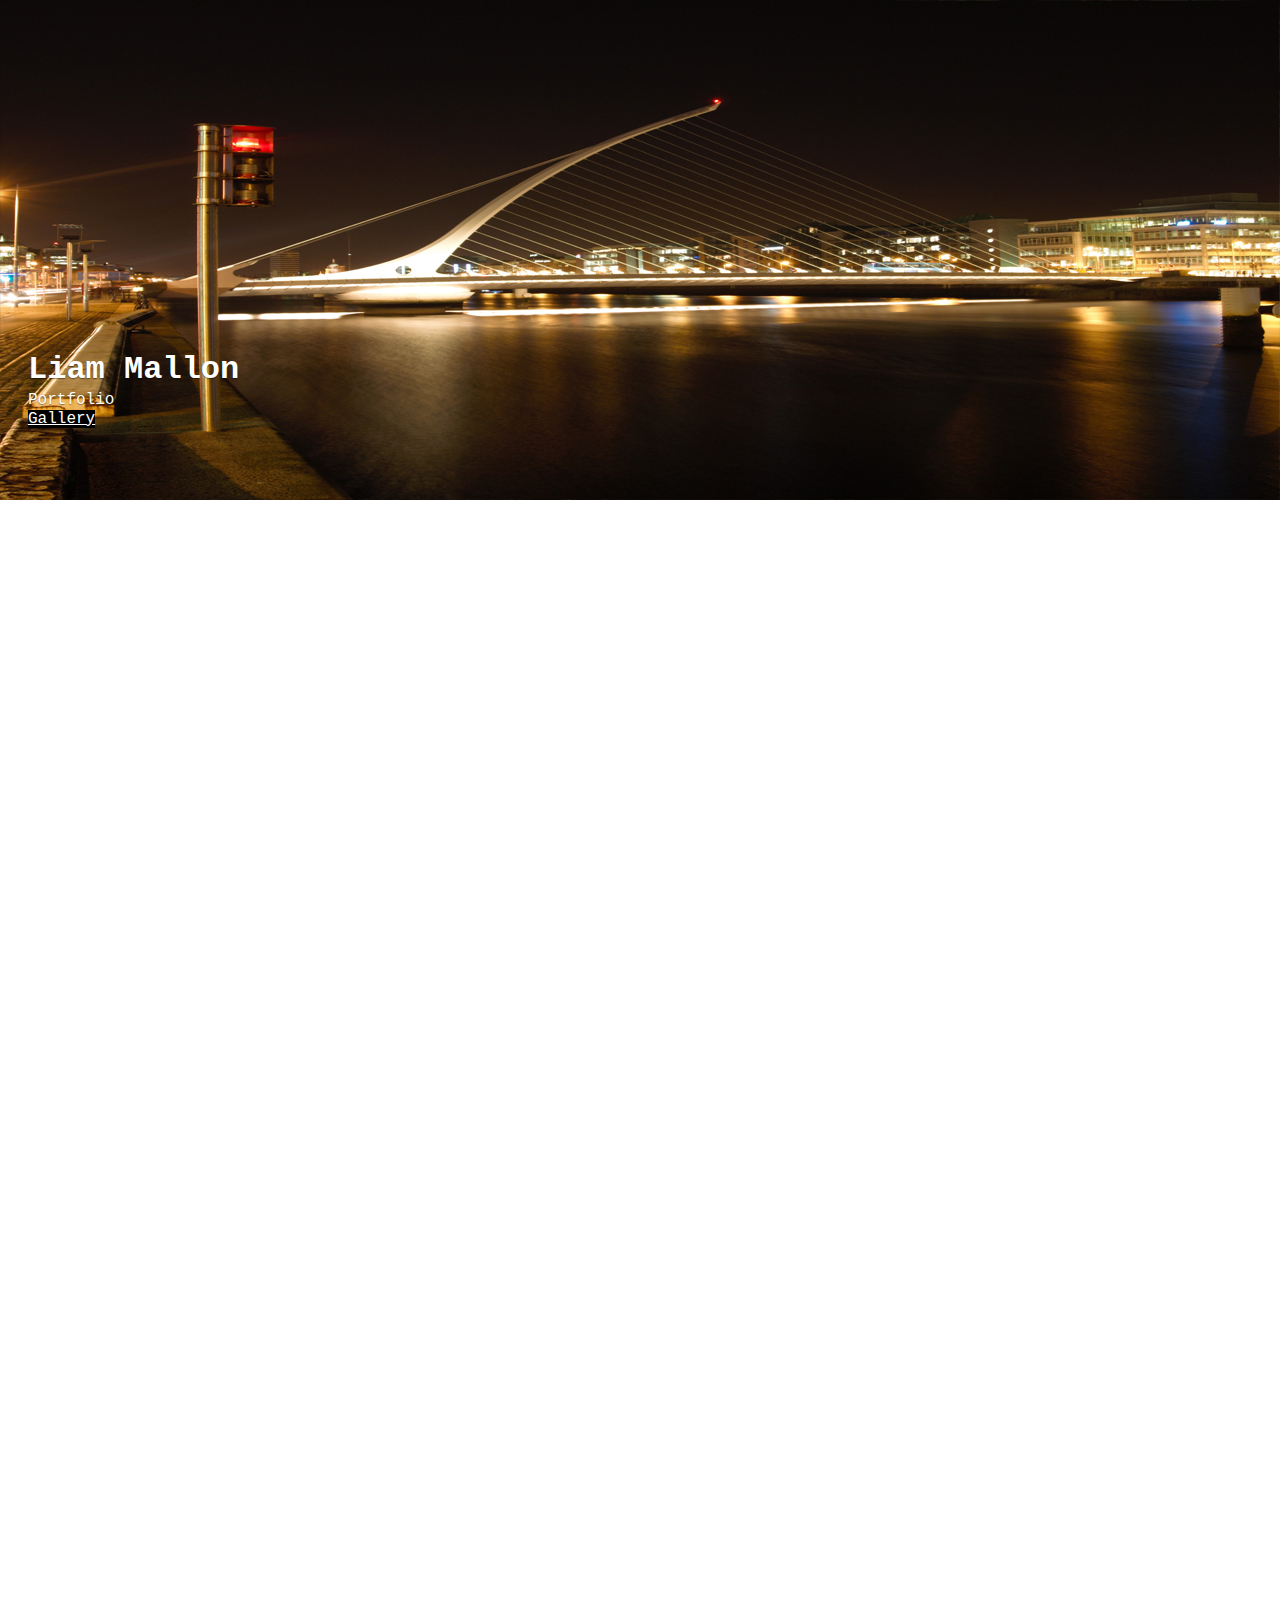
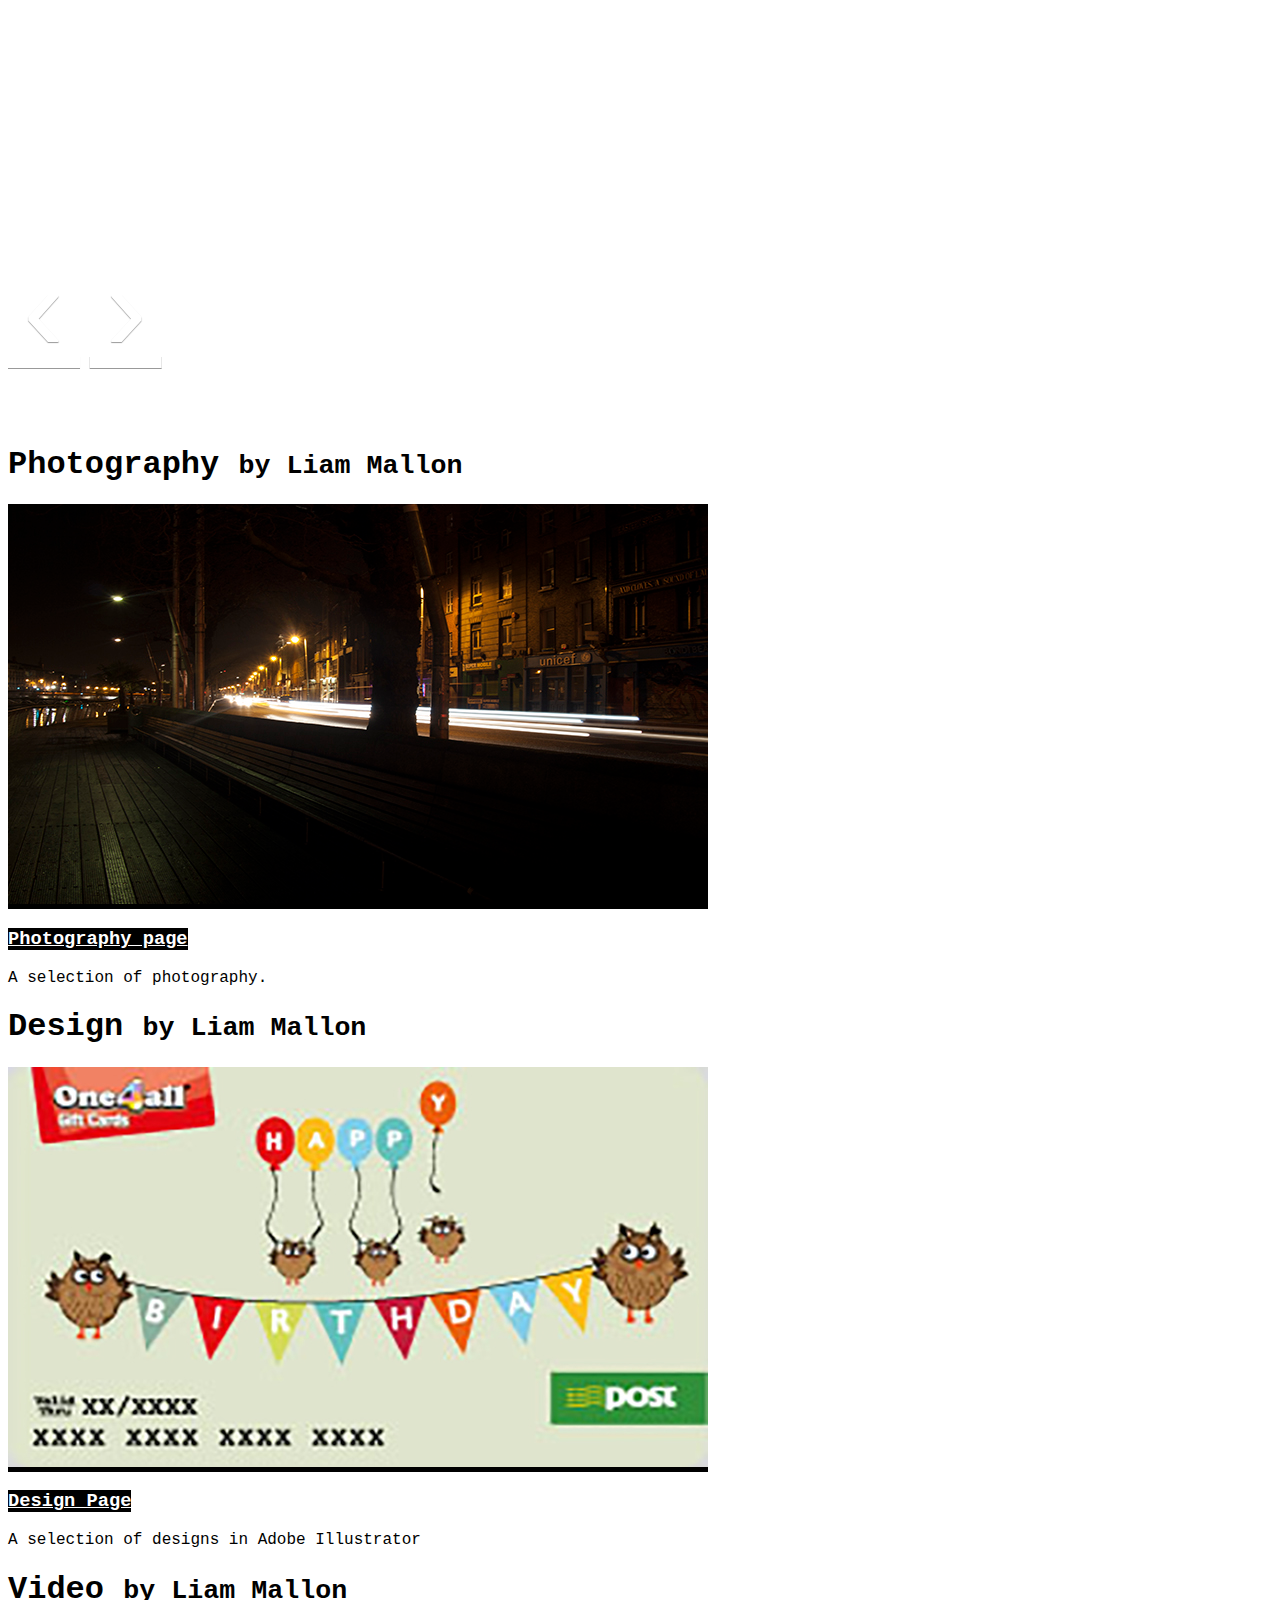
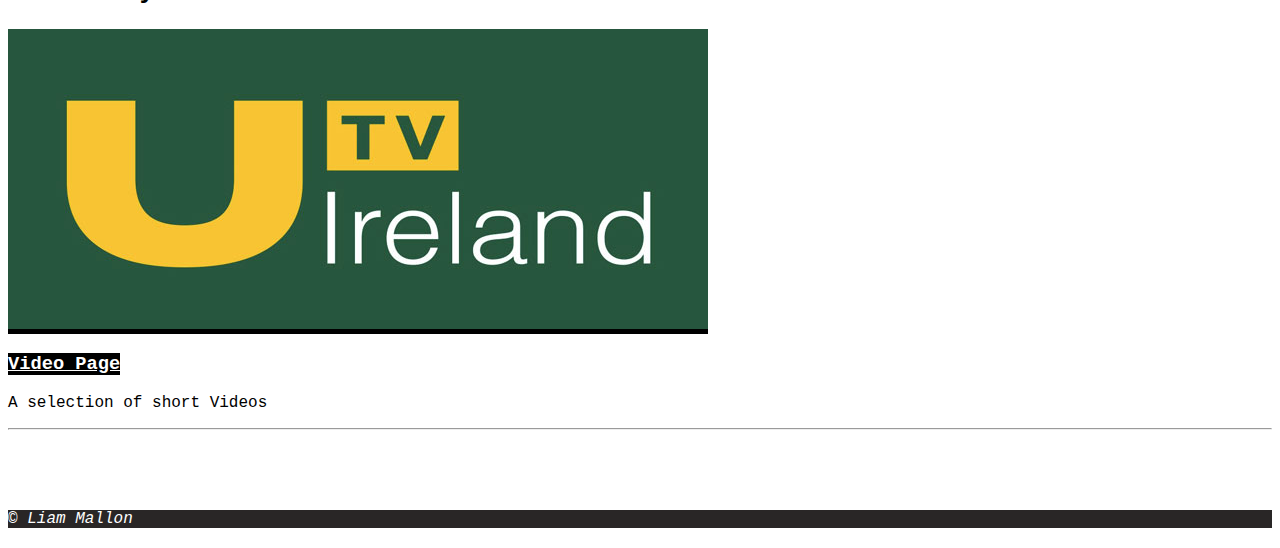
<file: index.html>
<!DOCTYPE html>
<!-- saved from url=(0079)http://moodle.itb.ie/pluginfile.php/153479/mod_resource/content/0/template.html -->
<html lang="en"><head><meta http-equiv="Content-Type" content="text/html; charset=UTF-8">
  <title>Home</title>
<link rel="stylesheet" href="https://maxcdn.bootstrapcdn.com/bootstrap/3.3.6/css/bootstrap.min.css" integrity="sha384-1q8mTJOASx8j1Au+a5WDVnPi2lkFfwwEAa8hDDdjZlpLegxhjVME1fgjWPGmkzs7" crossorigin="anonymous">
<link href="stylesheet.css" rel="stylesheet" type="text/css">
  
</head>
<body>

<nav class="navbar navbar-inverse">
  <div class="container-fluid">
    <div class="navbar-header">
      <button type="button" class="navbar-toggle" data-toggle="collapse" data-target="#myNavbar">
        <span class="icon-bar"></span>
        <span class="icon-bar"></span>
        <span class="icon-bar"></span>                        
      </button>
      <a class="navbar-brand">Portfolio</a>
    </div>
    <div class="collapse navbar-collapse" id="myNavbar">
      <ul class="nav navbar-nav">
        <li class="active"><a href="index.html">Home</a></li>
        <li><a href="about.html">About</a></li>
        
        <li><a href="photography.html">Photography</a></li>
        <li><a href="design.html">Design</a></li>
         <li><a href="video.html">Video</a></li>
         <li><a href="contact.html">Contact</a></li>
      </ul>
      
    </div>
  </div>
 
</nav>

<!-- Carousel
    ================================================== -->
<div id="myCarousel" class="carousel slide">
      <div class="carousel-inner">
        <div class="item active">
          <img src="images/carousela.jpg" width="1280" height="500" alt="Quays"/>
<div class="container">
        <div class="carousel-caption">
              <h1>Liam Mallon</h1>
              <p class="lead">Portfolio</p>
              <a class="btn btn-large btn-warning" href="photography.html">Gallery</a>
        </div>
          </div>
        </div>
        
        <div class="item">
          <img src="images/carouselb.jpg" width="1280" height="500" alt="Covention"/>

        </div>
        
        <div class="item">
          <img src="images/carouselc.jpg" width="1280" height="500" alt="Bridge"/>

        </div>
      </div>
      <a class="left carousel-control" href="#myCarousel" data-slide="prev">‹</a>
      <a class="right carousel-control" href="#myCarousel" data-slide="next">›</a>
    </div><!-- /.carousel -->
  		

<div class="container">

        <!-- Page Header -->
        <div class="row">
            <div class="col-lg-12">
                <h1 class="page-header">Photography
                    <small>by Liam Mallon</small>
                </h1>
            </div>
        </div>
        <!-- /.row -->

        <!-- Projects Row -->
        <div class="row">
            <div class="col-md-12 portfolio-item">
                <a href="#">
                    <img class="img-responsive" src="images/photography1.jpg" alt="dublin">
                </a>
                <h3>
                   <a href="photography.html">Photography page</a>
                </h3>
                <p>A selection of photography.</p>
            </div>
          
        </div>
        <!-- Page Header -->
        <div class="row">
            <div class="col-lg-12">
                <h1 class="page-header">Design
                    <small>by Liam Mallon</small>
                </h1>
            </div>
        </div>
        <!-- /.row -->

        <!-- Projects Row -->
        <div class="row">
            <div class="col-md-12 portfolio-item">
                <a href="#">
                    <img class="img-responsive" src="images/card.jpg" alt="Dublin">
                </a>
                <h3>
                  <a href="design.html">Design Page</a>
                </h3>
                <p>A selection of designs in Adobe Illustrator</p>
            </div>
            <!-- Page Header -->
        <div class="row">
            <div class="col-lg-12">
                <h1 class="page-header">Video
                    <small>by Liam Mallon</small>
                </h1>
            </div>
        </div>
        <!-- /.row -->

        <!-- Projects Row -->
        <div class="row">
            <div class="col-md-12 portfolio-item">
                <a href="#">
                    <img class="img-responsive"  src="images/utv.jpg" alt="Dublin"/>
                </a>
                <h3>
                 <a href="Video.html">Video Page</a>
                </h3>
                <p>A selection of short Videos</p>
            </div>
        </div>

     

 
      </div> 
       
<hr>

<footer class="container-fluid text-center">
  <p>&copy; <em> Liam Mallon</em></p>
</footer>


<!--  JavaScript -->
<script src="https://ajax.googleapis.com/ajax/libs/jquery/2.2.2/jquery.min.js"></script> 
<script src="https://maxcdn.bootstrapcdn.com/bootstrap/3.3.6/js/bootstrap.min.js" integrity="sha384-0mSbJDEHialfmuBBQP6A4Qrprq5OVfW37PRR3j5ELqxss1yVqOtnepnHVP9aJ7xS" crossorigin="anonymous"></script>
</div>
</body>
</html>
</file>
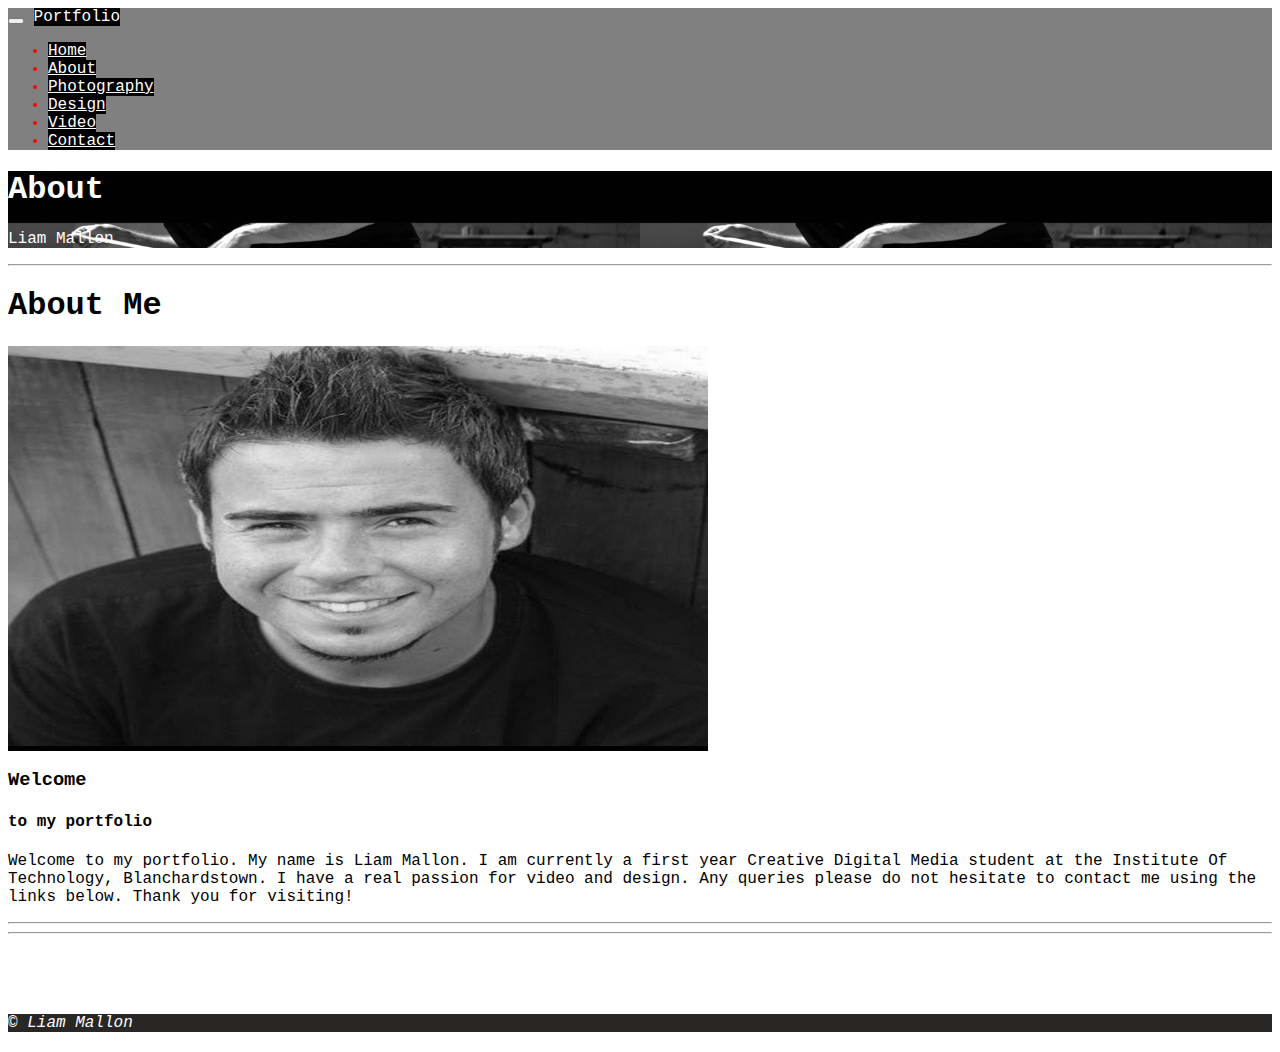
<file: about.html>
<!DOCTYPE html>
<!-- saved from url=(0079)http://moodle.itb.ie/pluginfile.php/153479/mod_resource/content/0/template.html -->
<html lang="en"><head><meta http-equiv="Content-Type" content="text/html; charset=UTF-8">
  <title>About</title>
<link rel="stylesheet" href="https://maxcdn.bootstrapcdn.com/bootstrap/3.3.6/css/bootstrap.min.css" integrity="sha384-1q8mTJOASx8j1Au+a5WDVnPi2lkFfwwEAa8hDDdjZlpLegxhjVME1fgjWPGmkzs7" crossorigin="anonymous">
<link href="stylesheet.css" rel="stylesheet" type="text/css">
  
</head>
<body>

<nav class="navbar navbar-inverse">
  <div class="container-fluid">
    <div class="navbar-header">
      <button type="button" class="navbar-toggle" data-toggle="collapse" data-target="#myNavbar">
        <span class="icon-bar"></span>
        <span class="icon-bar"></span>
        <span class="icon-bar"></span>                        
      </button>
      <a class="navbar-brand">Portfolio</a>
    </div>
    <div class="collapse navbar-collapse" id="myNavbar">
    <ul class="nav navbar-nav">
        <li class="active"><a href="index.html">Home</a></li>
        <li><a href="about.html">About</a></li>
        <li class="active"><a href="photography.html">Photography</a></li>
        <li><a href="design.html">Design</a></li>
         <li><a href="video.html">Video</a></li>
         <li><a href="contact.html">Contact</a></li>
      </ul>
      
    </div>
  </div>
</nav>

<div class="jumbotron"style="background-image:url(images/about.jpg)"alt="man">
  <div class="container text-center">
    <h1>About</h1>      
    <p>Liam Mallon</p>
    </div>
  </div>
    <hr>
  <div class="container">

        <!-- Page Heading -->
        <div class="row">
            <div class="col-lg-12">
                <h1 class="page-header">About  Me
                   
                </h1>
            </div>
        </div>
        <!-- /.row -->

        <!-- Project One -->
        <div class="row">
            <div class="col-md-7">
                <a href="#">
                    <img class="img-responsive" src="images/me.jpg.jpg"alt="">
                    </a>
            </div>
        <div class="col-md-5">
                <h3>Welcome</h3>
                <h4>to my portfolio</h4>
                <p>Welcome to my portfolio. My name is Liam Mallon. I am currently a first year Creative Digital Media student at the Institute Of 	                        Technology, Blanchardstown. I have a real passion for video and design. Any queries please do not hesitate to contact me using the links below.                       Thank you for visiting!</p>
                
            </div>
        </div>
        </div>
        <!-- /.row -->

        <hr>
   
        <hr>


<footer class="container-fluid text-center">
  <p>&copy; <em> Liam Mallon</em></p>
</footer>


<!--  JavaScript -->
<script src="https://ajax.googleapis.com/ajax/libs/jquery/2.2.2/jquery.min.js"></script> 
<script src="https://maxcdn.bootstrapcdn.com/bootstrap/3.3.6/js/bootstrap.min.js" integrity="sha384-0mSbJDEHialfmuBBQP6A4Qrprq5OVfW37PRR3j5ELqxss1yVqOtnepnHVP9aJ7xS" crossorigin="anonymous"></script>

</body>
</html>
</file>
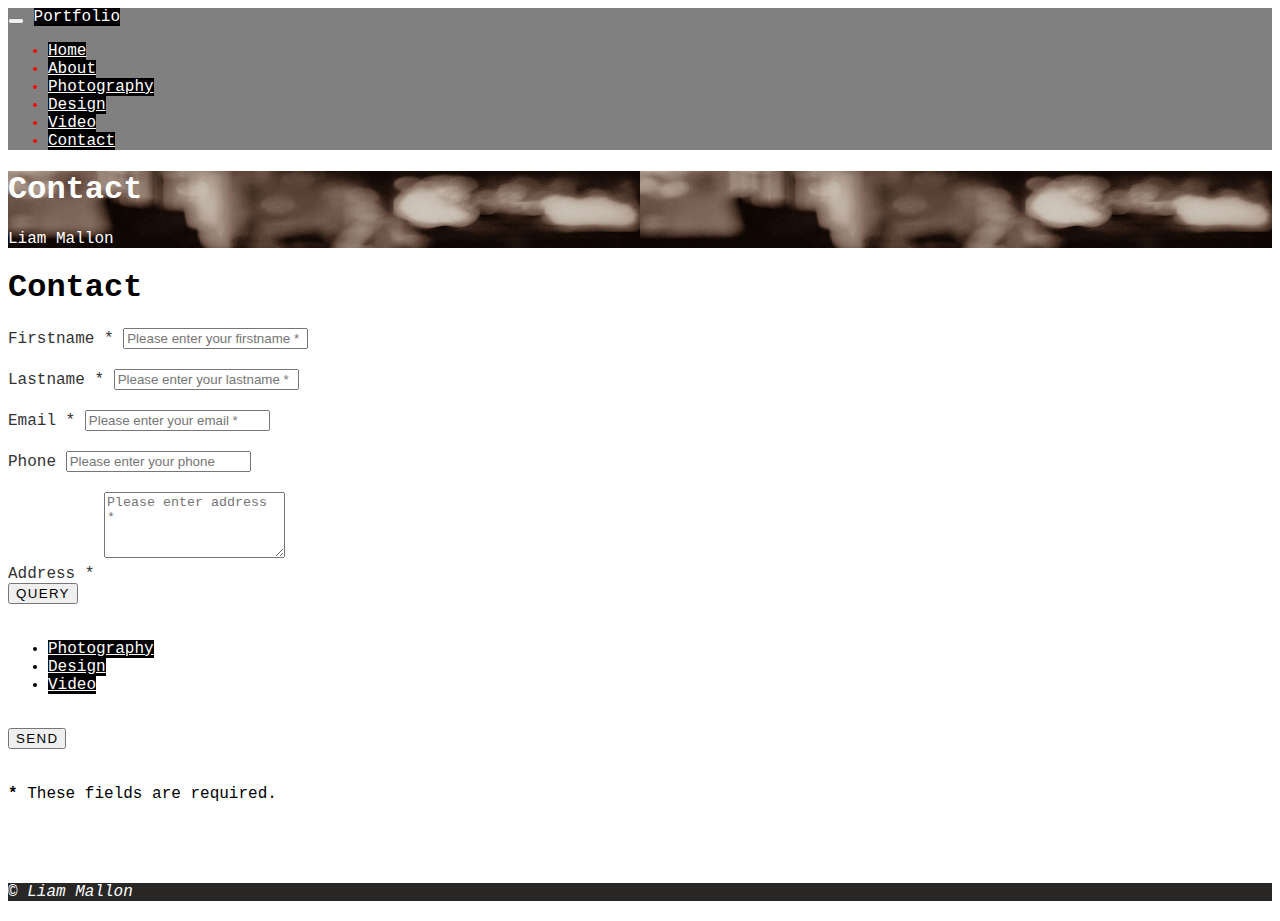
<file: contact.html>
<!DOCTYPE html>
<!-- saved from url=(0079)http://moodle.itb.ie/pluginfile.php/153479/mod_resource/content/0/template.html -->
<html lang="en"><head><meta http-equiv="Content-Type" content="text/html; charset=UTF-8">
  <title>Design</title>
<link rel="stylesheet" href="https://maxcdn.bootstrapcdn.com/bootstrap/3.3.6/css/bootstrap.min.css" integrity="sha384-1q8mTJOASx8j1Au+a5WDVnPi2lkFfwwEAa8hDDdjZlpLegxhjVME1fgjWPGmkzs7" crossorigin="anonymous">
<link href="stylesheet.css" rel="stylesheet" type="text/css">
  
</head>
<body>

<nav class="navbar navbar-inverse">
  <div class="container-fluid">
    <div class="navbar-header">
      <button type="button" class="navbar-toggle" data-toggle="collapse" data-target="#myNavbar">
        <span class="icon-bar"></span>
        <span class="icon-bar"></span>
        <span class="icon-bar"></span>                        
      </button>
      <a class="navbar-brand">Portfolio</a>
    </div>
    <div class="collapse navbar-collapse" id="myNavbar">
    <ul class="nav navbar-nav">
        <li class="active"><a href="index.html">Home</a></li>
        <li><a href="about.html">About</a></li>
        <li><a href="photography.html">Photography</a></li>
        <li><a href="design.html">Design</a></li>
         <li><a href="video.html">Video</a></li>
         <li><a href="contact.html">Contact</a></li>
      </ul>
      
    </div>
  </div>
</nav>

<div class="jumbotron" style="background-image:url(images/phone.jpg)" alt="Telephone"/>
  <div class="container text-center">
    <h1>Contact</h1>      
    <p>Liam Mallon</p>
    
  </div>
    </div>
      
      <div class="container">

            <div class="row">

                <div class="col-lg-8 col-lg-offset-2">

                    <h1>Contact </h1>

                    <p class="lead"></p>


                    <form id="contact-form" method="post" action="contact.php" >

                        <div class="messages"></div>

                        <div class="controls">

                            <div class="row">
                                <div class="col-md-6">
                                    <label for="form_name">Firstname *</label>
                                    <input id="form_name" type="text" name="name" class="form-control" placeholder="Please enter your firstname *" required="required">
                                </div>
                                <div class="col-md-6">
                                    <label for="form_lastname">Lastname *</label>
                                    <input id="form_lastname" type="text" name="surname" class="form-control" placeholder="Please enter your lastname *" required="required">
                                </div>
                                <div class="col-md-6">
                                    <label for="form_email">Email *</label>
                                    <input id="form_email" type="email" name="email" class="form-control" placeholder="Please enter your email *" required="required">
                                </div>
                                <div class="col-md-6">
                                    <label for="form_phone">Phone</label>
                                    <input id="form_phone" type="tel" name="phone" class="form-control" placeholder="Please enter your phone">
                                </div>
                                <div class="col-md-12">
                                    <label for="form_message">Address *</label>
                                    <textarea id="form_message" name="message" class="form-control" placeholder="Please enter address *" rows="4" required></textarea>
                                </div>
                                <div class="col-md-12">
  									<button class="btn btn-warning dropdown-toggle" type="button" data-toggle="dropdown">Query
  									<span class="caret"></span></button>
 									 <ul class="dropdown-menu">
    								<li><a href="#">Photography</a></li>
    								<li><a href="#">Design</a></li>
    								<li><a href="#">Video</a></li>
 									 </ul>
                                     <br>
								</div>
                                <div class="col-md-12">
                                    <input type="submit" class="btn btn-warning btn-send" value="Send">
                                </div>
                                <div class="col-md-12">
                                    <p class="text-muted"><strong>*</strong> These fields are required.</p>
                                </div>
                            </div>
                        </div>

                    </form>

                </div>

            </div>

        </div>
       

<footer class="container-fluid text-center">
  <p>&copy; <em> Liam Mallon</em></p>
</footer>


<!--  JavaScript -->
<script src="https://ajax.googleapis.com/ajax/libs/jquery/2.2.2/jquery.min.js"></script> 
<script src="https://maxcdn.bootstrapcdn.com/bootstrap/3.3.6/js/bootstrap.min.js" integrity="sha384-0mSbJDEHialfmuBBQP6A4Qrprq5OVfW37PRR3j5ELqxss1yVqOtnepnHVP9aJ7xS" crossorigin="anonymous"></script>

</body>
</html>
</file>
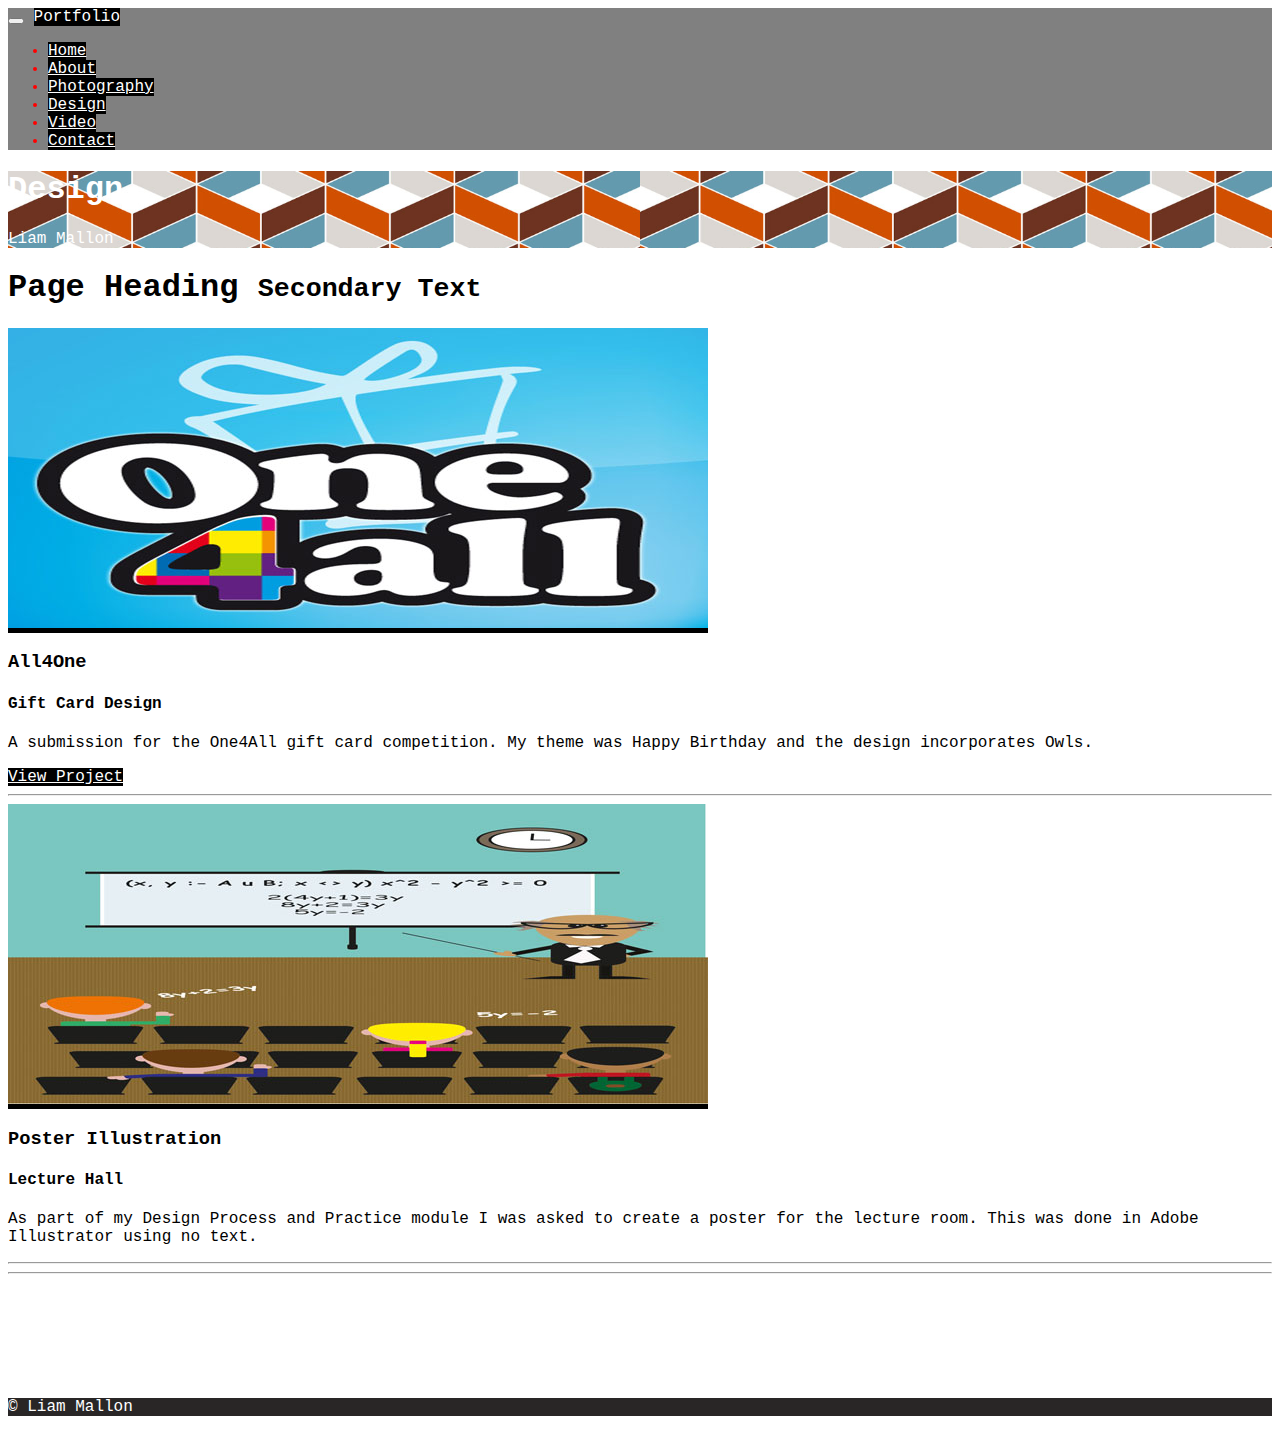
<file: design.html>
<!DOCTYPE html>
<!-- saved from url=(0079)http://moodle.itb.ie/pluginfile.php/153479/mod_resource/content/0/template.html -->
<html lang="en"><head><meta http-equiv="Content-Type" content="text/html; charset=UTF-8">
  <title>Design</title>
<link rel="stylesheet" href="https://maxcdn.bootstrapcdn.com/bootstrap/3.3.6/css/bootstrap.min.css" integrity="sha384-1q8mTJOASx8j1Au+a5WDVnPi2lkFfwwEAa8hDDdjZlpLegxhjVME1fgjWPGmkzs7" crossorigin="anonymous">
<link href="stylesheet.css" rel="stylesheet" type="text/css">
  
</head>
<body>

<nav class="navbar navbar-inverse">
  <div class="container-fluid">
    <div class="navbar-header">
      <button type="button" class="navbar-toggle" data-toggle="collapse" data-target="#myNavbar">
        <span class="icon-bar"></span>
        <span class="icon-bar"></span>
        <span class="icon-bar"></span>                        
      </button>
      <a class="navbar-brand">Portfolio</a>
    </div>
    <div class="collapse navbar-collapse" id="myNavbar">
    <ul class="nav navbar-nav">
        <li class="active"><a href="index.html">Home</a></li>
        <li><a href="about.html">About</a></li>
        <li><a href="photography.html">Photography</a></li>
        <li><a href="design.html">Design</a></li>
         <li><a href="video.html">Video</a></li>
         <li><a href="contact.html">Contact</a></li>
      </ul>
      
    </div>
  </div>
</nav>

<div class="jumbotron" style="background-image:url(images/design.jpg)" alt="design"/>
  <div class="container text-center">
    <h1>Design</h1>      
    <p>Liam Mallon</p>
  
  </div>
</div>

 <div class="container">

        <!-- Page Heading -->
        <div class="row">
            <div class="col-lg-12">
                <h1 class="page-header">Page Heading
                    <small>Secondary Text</small>
                </h1>
            </div>
        </div>
        <!-- /.row -->

        <!-- Project One -->
        <div class="row">
            <div class="col-md-7">
                <a href="#">
                    <img class="img-responsive" src="images/one4all.jpg" alt="one4all">
                </a>
            </div>
            <div class="col-md-5">
                <h3>All4One </h3>
                <h4>Gift Card Design</h4>
                <p>A submission for the One4All gift card competition. My theme was Happy Birthday and the design incorporates Owls.</p>
                <a class="btn btn-primary" href="one4all.html">View Project <span class="glyphicon glyphicon-chevron-right"></span></a>
            </div>
        </div>
        <!-- /.row -->

        <hr>

        <!-- Project Two -->
        <div class="row">
            <div class="col-md-7">
                <a href="#">
                    <img class="img-responsive" src="images/poster" alt="Poster"/>
                </a>
            </div>
            <div class="col-md-5">
                <h3>Poster Illustration</h3>
                <h4>Lecture Hall</h4>
                <p>As part of my Design Process and Practice module I was asked to create a poster for the lecture room. This was done in Adobe Illustrator using no text.</p>
                
            </div>
        </div>
        </div>
        <!-- /.row -->

        <hr>


        <hr>

<br><br>

<footer class="container-fluid text-center">
  <p>&copy; Liam Mallon</p>
</footer>


<!--  JavaScript -->
<script src="https://ajax.googleapis.com/ajax/libs/jquery/2.2.2/jquery.min.js"></script> 
<script src="https://maxcdn.bootstrapcdn.com/bootstrap/3.3.6/js/bootstrap.min.js" integrity="sha384-0mSbJDEHialfmuBBQP6A4Qrprq5OVfW37PRR3j5ELqxss1yVqOtnepnHVP9aJ7xS" crossorigin="anonymous"></script>

</body>
</html>
</file>
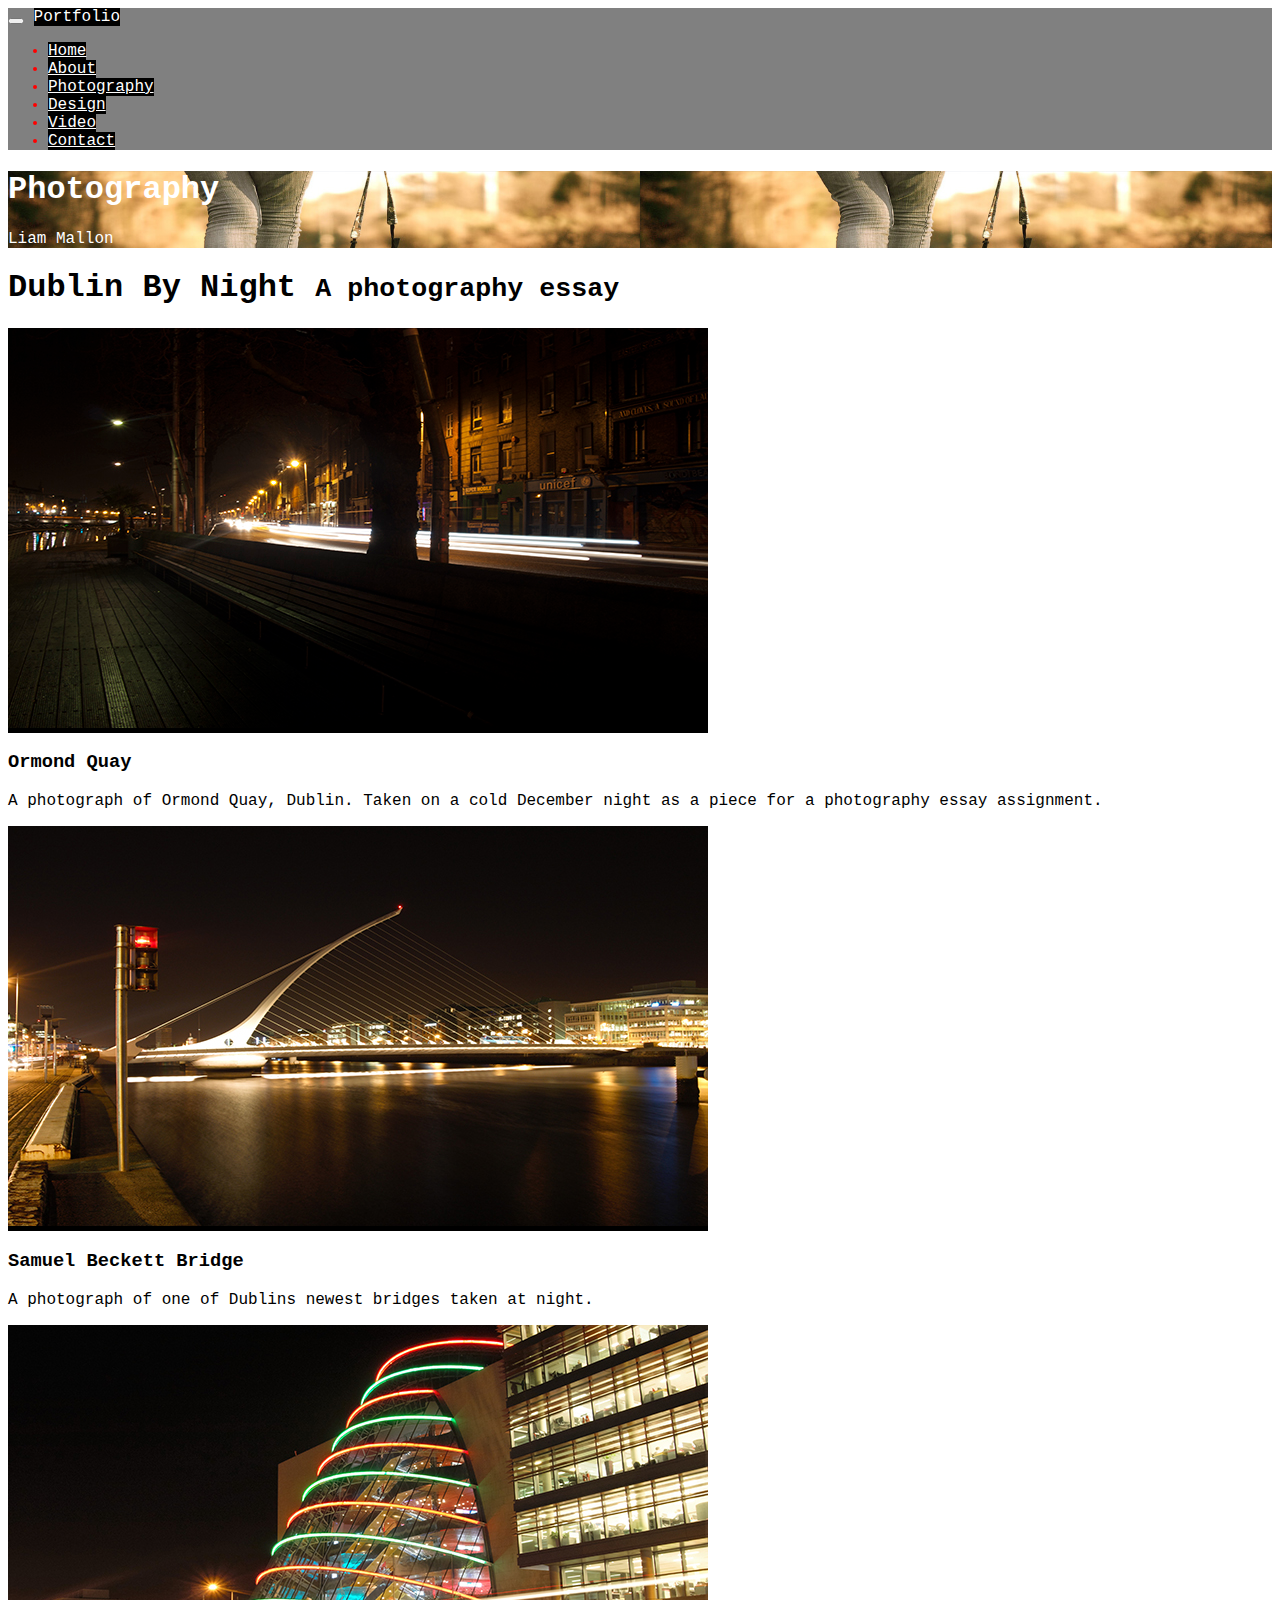
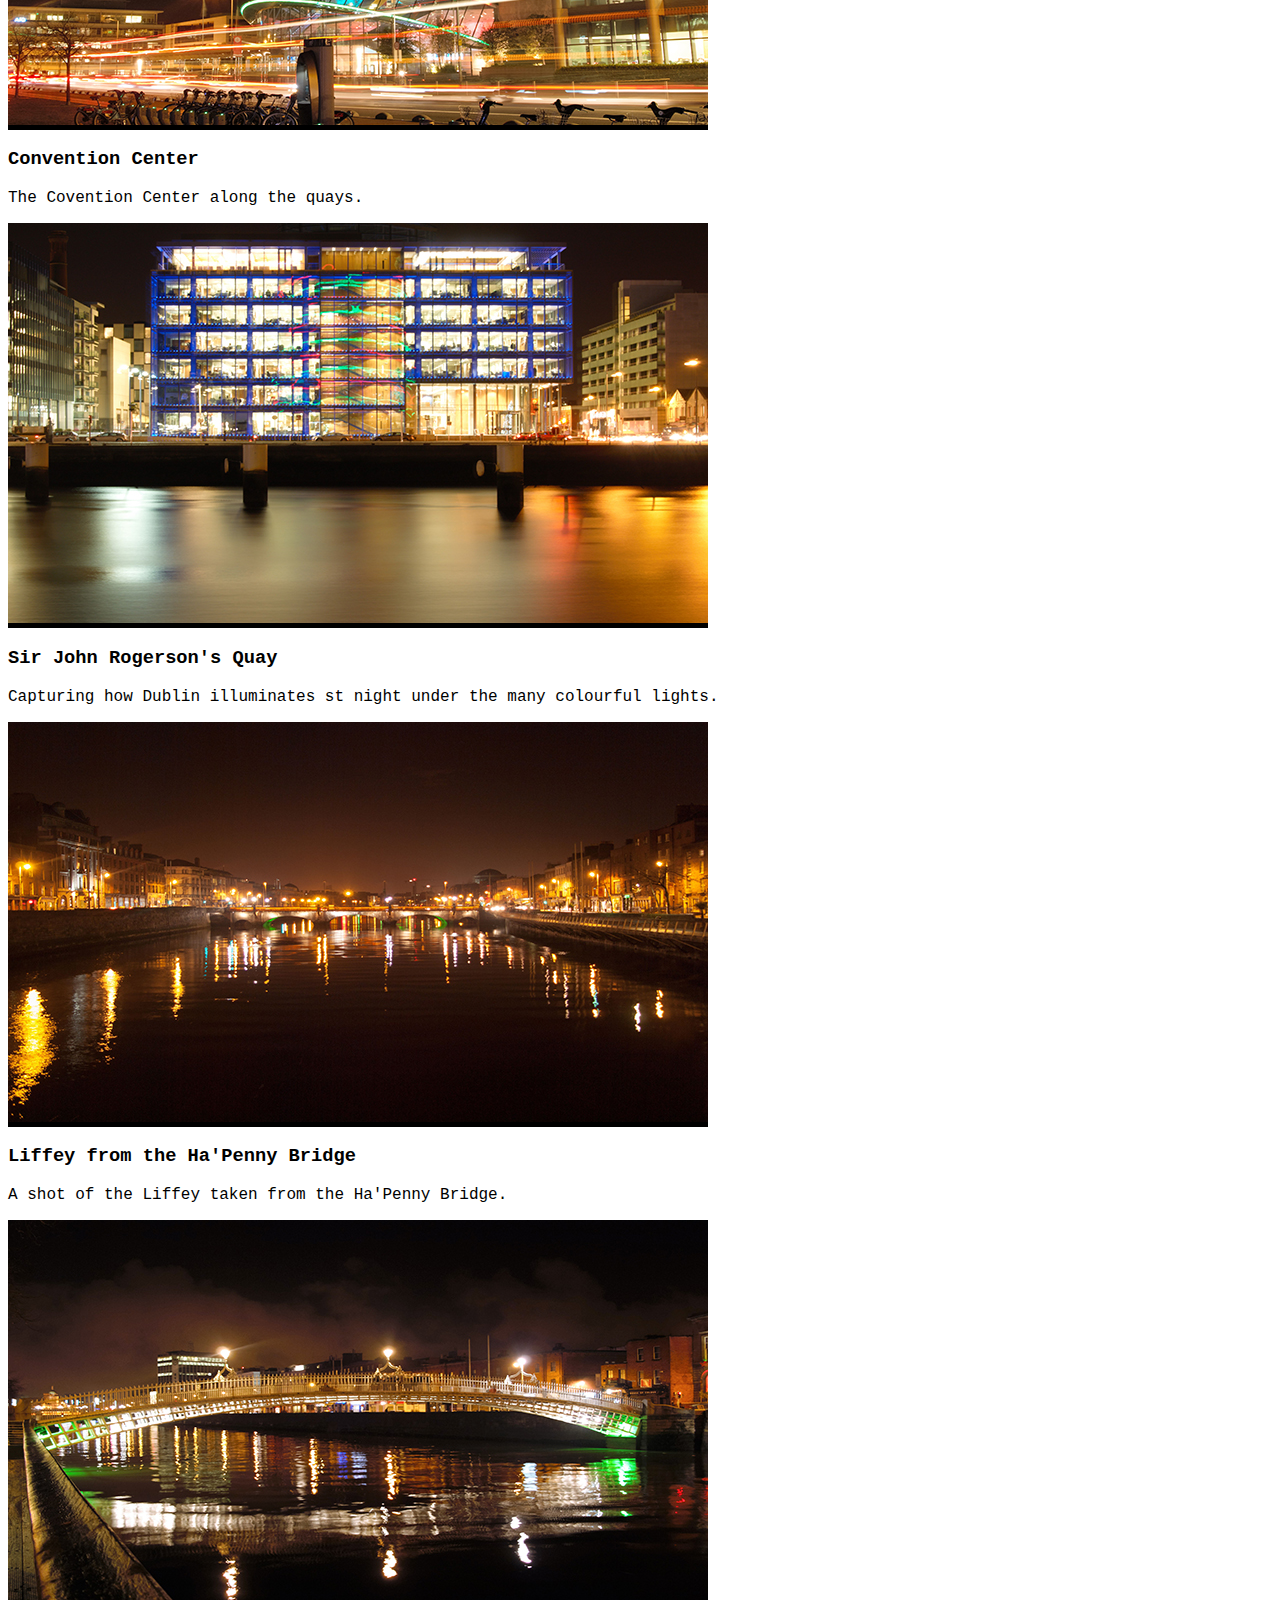
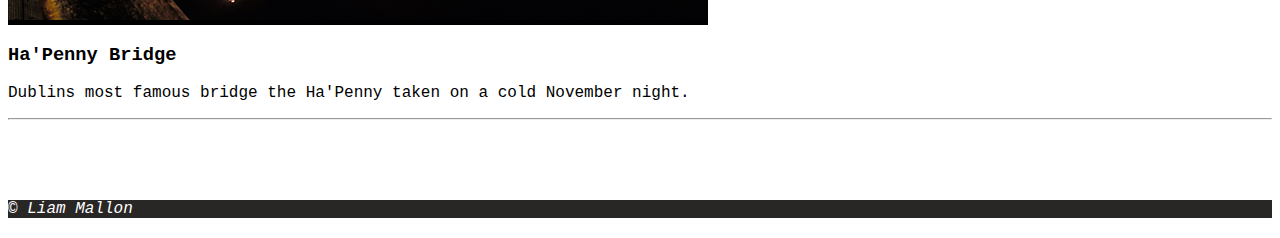
<file: photography.html>
<!DOCTYPE html>
<!-- saved from url=(0079)http://moodle.itb.ie/pluginfile.php/153479/mod_resource/content/0/template.html -->
<html lang="en"><head><meta http-equiv="Content-Type" content="text/html; charset=UTF-8">
  <title>Photography</title>
<link rel="stylesheet" href="https://maxcdn.bootstrapcdn.com/bootstrap/3.3.6/css/bootstrap.min.css" integrity="sha384-1q8mTJOASx8j1Au+a5WDVnPi2lkFfwwEAa8hDDdjZlpLegxhjVME1fgjWPGmkzs7" crossorigin="anonymous">
<link href="stylesheet.css" rel="stylesheet" type="text/css">
  
</head>
<body>

<nav class="navbar navbar-inverse">
  <div class="container-fluid">
    <div class="navbar-header">
      <button type="button" class="navbar-toggle" data-toggle="collapse" data-target="#myNavbar">
        <span class="icon-bar"></span>
        <span class="icon-bar"></span>
        <span class="icon-bar"></span>                        
      </button>
      <a class="navbar-brand">Portfolio</a>
    </div>
    <div class="collapse navbar-collapse" id="myNavbar">
      <ul class="nav navbar-nav">
        <li class="active"><a href="index.html">Home</a></li>
        <li><a href="about.html">About</a></li>
        <li><a href="photography.html">Photography</a></li>
        <li><a href="design.html">Design</a></li>
         <li><a href="video.html">Video</a></li>
         <li><a href="contact.html">Contact</a></li>
      </ul>
      
    </div>
  </div>
</nav>

<div class="jumbotron" style="background-image:url(images/photography%20jumbo.jpg)" alt="cameras"/>
  <div class="container text-center">
    <h1>Photography</h1>      
    <p>Liam Mallon</p>
    
  </div>
</div>
  
<div class="container">

        <!-- Page Header -->
        <div class="row">
            <div class="col-lg-12">
                <h1 class="page-header">Dublin By Night
                    <small>A photography essay</small>
                </h1>
            </div>
        </div>
        <!-- /.row -->

        <!-- Projects Row -->
        <div class="row">
            <div class="col-md-6 portfolio-item">
                <a href="#">
                    <img class="img-responsive" src="images/photography1.jpg" alt="Dublin 1">
                </a>
                <h3>
                    Ormond Quay
                </h3>
                <p>A photograph of Ormond Quay, Dublin. Taken on a cold December night as a piece for a photography essay assignment.</p>
            </div>
            <div class="col-md-6 portfolio-item">
                <a href="#">
                    <img class="img-responsive" src="images/photography2.jpg" alt="Dublin 2">
                </a>
                <h3>
                    Samuel Beckett Bridge
                </h3>
                <p>A photograph of one of Dublins newest bridges taken at night.</p>
            </div>
        </div>
        <!-- /.row -->

        <!-- Projects Row -->
        <div class="row">
            <div class="col-md-6 portfolio-item">
                <a href="#">
                    <img class="img-responsive" src="images/photography3.jpg" alt="Dublin 3">
                </a>
                <h3>
                    Convention Center
                </h3>
                <p>The Covention Center along the quays.</p>
            </div>
            <div class="col-md-6 portfolio-item">
                <a href="#">
                    <img class="img-responsive" src="images/photography4.jpg" alt="Dublin 4">
                </a>
                <h3>
                  Sir John Rogerson's Quay
                </h3>
                <p>Capturing how Dublin illuminates st night under the many colourful lights.</p>
            </div>
        </div>
        <!-- /.row -->

        <!-- Projects Row -->
        <div class="row">
            <div class="col-md-6 portfolio-item">
                <a href="#">
                    <img class="img-responsive" src="images/photography5.jpg" alt="Dublin 5">
                </a>
                <h3>
                    Liffey from the Ha'Penny Bridge
                </h3>
                <p>A shot of the Liffey taken from the Ha'Penny Bridge.</p>
            </div>
            <div class="col-md-6 portfolio-item">
                <a href="#">
                    <img class="img-responsive" src="images/photography6.jpg" alt="Dublin 6">
                </a>
                <h3>
                    Ha'Penny Bridge
                </h3>
                <p>Dublins most famous bridge the Ha'Penny taken on a cold November night.</p>
            </div>
        </div>
       </div>
<hr>

<footer class="container-fluid text-center">
  <p>&copy; <em> Liam Mallon</em></p>
</footer>


<!--  JavaScript -->
<script src="https://ajax.googleapis.com/ajax/libs/jquery/2.2.2/jquery.min.js"></script> 
<script src="https://maxcdn.bootstrapcdn.com/bootstrap/3.3.6/js/bootstrap.min.js" integrity="sha384-0mSbJDEHialfmuBBQP6A4Qrprq5OVfW37PRR3j5ELqxss1yVqOtnepnHVP9aJ7xS" crossorigin="anonymous"></script>

</body>
</html>
</file>
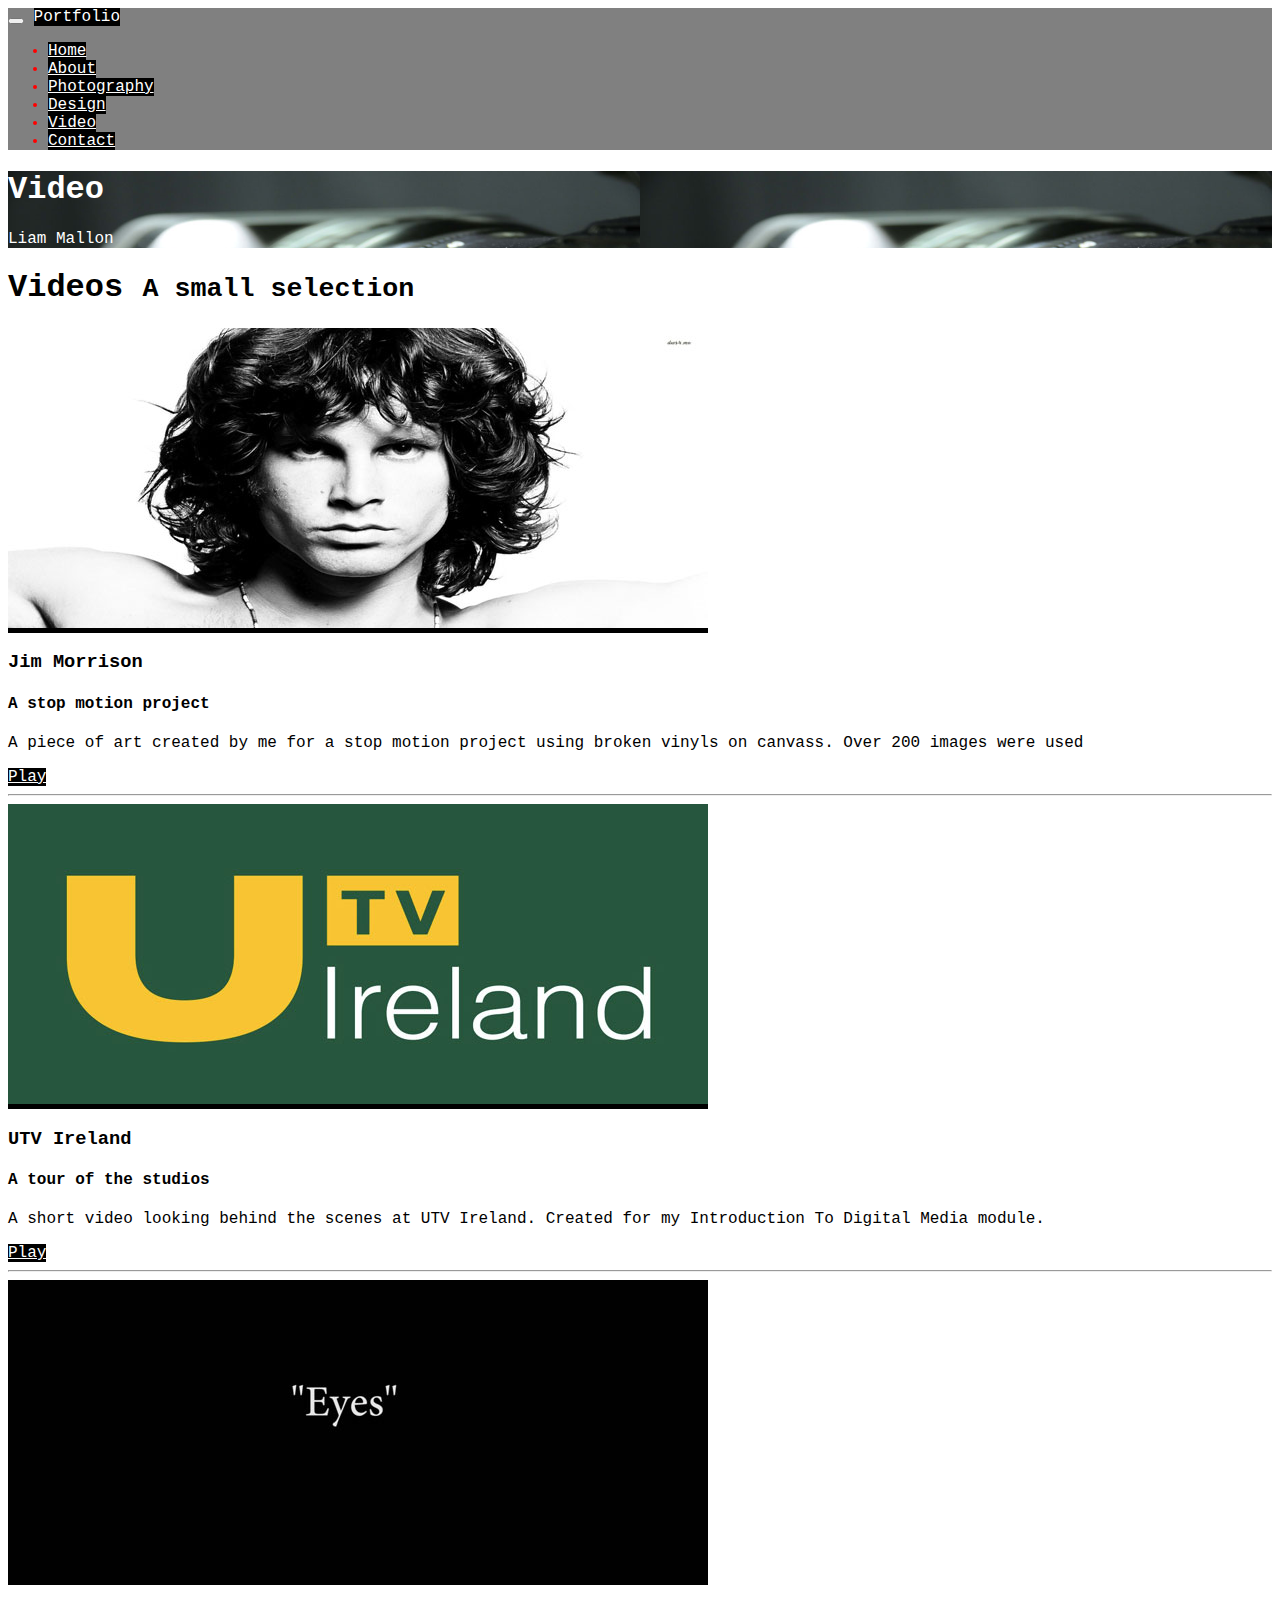
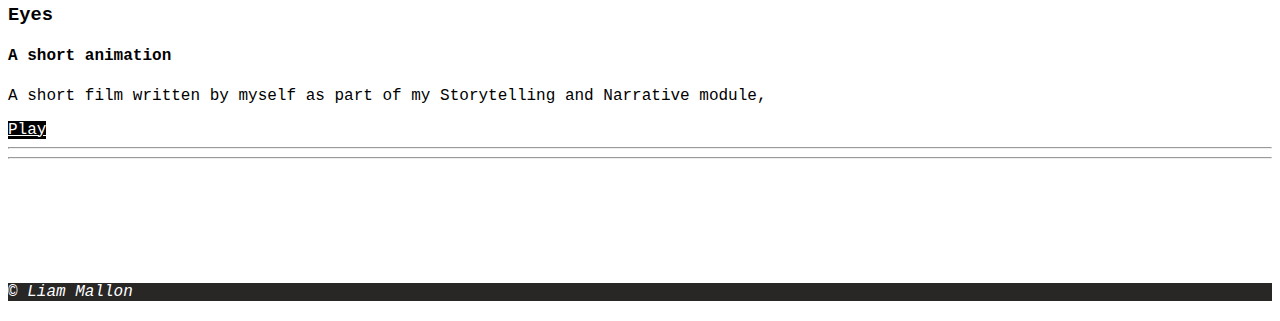
<file: video.html>
<!DOCTYPE html>
<!-- saved from url=(0079)http://moodle.itb.ie/pluginfile.php/153479/mod_resource/content/0/template.html -->
<html lang="en"><head><meta http-equiv="Content-Type" content="text/html; charset=UTF-8">
  <title>Video</title>
<link rel="stylesheet" href="https://maxcdn.bootstrapcdn.com/bootstrap/3.3.6/css/bootstrap.min.css" integrity="sha384-1q8mTJOASx8j1Au+a5WDVnPi2lkFfwwEAa8hDDdjZlpLegxhjVME1fgjWPGmkzs7" crossorigin="anonymous">
<link href="stylesheet.css" rel="stylesheet" type="text/css">
  
</head>
<body>

<nav class="navbar navbar-inverse">
  <div class="container-fluid">
    <div class="navbar-header">
      <button type="button" class="navbar-toggle" data-toggle="collapse" data-target="#myNavbar">
        <span class="icon-bar"></span>
        <span class="icon-bar"></span>
        <span class="icon-bar"></span>                        
      </button>
    <a class="navbar-brand">Portfolio</a>
    </div>
    <div class="collapse navbar-collapse" id="myNavbar">
    <ul class="nav navbar-nav">
        <li class="active"><a href="index.html">Home</a></li>
        <li><a href="about.html">About</a></li>
        <li><a href="photography.html">Photography</a></li>
        <li><a href="design.html">Design</a></li>
         <li><a href="video.html">Video</a></li>
         <li><a href="contact.html">Contact</a></li>
      </ul>
      
    </div>
  </div>
</nav>

<div class="jumbotron"  style="background-image:url(images/video.jpg)" alt="camera"/>
  <div class="container text-center">
    <h1>Video</h1>      
    <p>Liam Mallon</p>
    
  </div>
</div>
 <div class="container">

        <!-- Page Heading -->
        <div class="row">
            <div class="col-lg-12">
                <h1 class="page-header">Videos
                    <small>A small selection</small>
                </h1>
            </div>
        </div>
        <!-- /.row -->

        <!-- Project One -->
        <div class="row">
            <div class="col-md-7">
                <a href="#">
                    <img class="img-responsive" src="images/jim.jpg" alt="Jim Morrison">
                </a>
            </div>
            <div class="col-md-5">
                <h3>Jim Morrison</h3>
                <h4>A stop motion project</h4>
                <p>A piece of art created by me for a stop motion project using broken vinyls on canvass. Over 200 images were used</p>
                <a class="btn btn-warning" href="https://www.youtube.com/watch?v=lj5Q4ya3j48">Play <span class="glyphicon glyphicon-chevron-right"></span></a>
            </div>
        </div>
        <!-- /.row -->

        <hr>

        <!-- Project Two -->
        <div class="row">
            <div class="col-md-7">
                <a href="#">
                    <img class="img-responsive" src="images/utv.jpg" alt="UTV Irelend">
                </a>
            </div>
            <div class="col-md-5">
                <h3>UTV Ireland</h3>
                <h4>A tour of the studios</h4>
                <p>A short video looking behind the scenes at UTV Ireland. Created for my Introduction To Digital Media module. </p>
                <a class="btn btn-warning" href="https://vimeo.com/148568658">Play <span class="glyphicon glyphicon-chevron-right"></span></a>
            </div>
        </div>
      

        <hr>

        <!-- Project Three -->
        <div class="row">
            <div class="col-md-7">
                <a href="#">
                    <img class="img-responsive" src="images/eye.jpg" alt="Eyes">
                </a>
            </div>
            <div class="col-md-5">
                <h3>Eyes</h3>
                <h4>A short animation</h4>
                <p>A short film written by myself as part of my Storytelling and Narrative module,</p>
                <a class="btn btn-warning" href="https://youtube.com/watch?v=TQmiF2Lx4EM">Play <span class="glyphicon glyphicon-chevron-right"></span></a>
            </div>
        </div>
        <!-- /.row -->

        <hr>

       
<hr>
  

  
<br><br>

<footer class="container-fluid text-center">
  <p>&copy; <em> Liam Mallon</em></p>
</footer>
</div>


<!--  JavaScript -->
<script src="https://ajax.googleapis.com/ajax/libs/jquery/2.2.2/jquery.min.js"></script> 
<script src="https://maxcdn.bootstrapcdn.com/bootstrap/3.3.6/js/bootstrap.min.js" integrity="sha384-0mSbJDEHialfmuBBQP6A4Qrprq5OVfW37PRR3j5ELqxss1yVqOtnepnHVP9aJ7xS" crossorigin="anonymous"></script>

</body>
</html>
</file>
<file: stylesheet.css>
@charset "UTF-8";body{font-family:"Courier New",Courier,monospace;background-color:dfe4cd}h3{color:#000}.brand{color:#E78530}.jumbotron{margin-bottom:10px}.carousel{margin-bottom:60px}.carousel .container{position:relative;z-index:9}.carousel-control{height:80px;margin-top:0;font-size:120px;text-shadow:0 1px 1px rgba(0,0,0,.4);background-color:transparent;border:0;z-index:10}.carousel .item{height:500px}.carousel img{position:absolute;top:0;left:0;min-width:100%;height:500px}.carousel-caption{background-color:transparent;position:static;max-width:550px;padding:0 20px;margin-top:200px}.carousel-caption .lead,.carousel-caption h1{margin:0;line-height:1.25;color:#fff;text-shadow:0 1px 1px rgba(0,0,0,.4)}.carousel-caption .btn{margin-top:10px}.navbar navbar-inverse{background-color:#06F}.jumbotron{background-size:50%;color:#FFF}.btn btn-primary btn-lg{background-color:grren}.navbar{margin-bottom:0;border-radius:0;background-color:grey;color:red}a,footer{color:#fff}footer{background-color:#292626;margin-top:80px;margin-bottom:20px}a{background-color:#000;text-shadow:none}a:hover{background-color:none}a:visited{text-decoration:underline}a href{background-color:transparent}h2{margin-bottom:40px}label{color:#333}.form-control{margin-bottom:20px}.btn-send,.dropdown-toggle{font-weight:300;text-transform:uppercase;letter-spacing:.1em;margin-bottom:20px}#banner{width:100%}#me{position:relative;top:0;text-align:right;border-radius:50%;margin-left:400px;left:370px}
</file>
